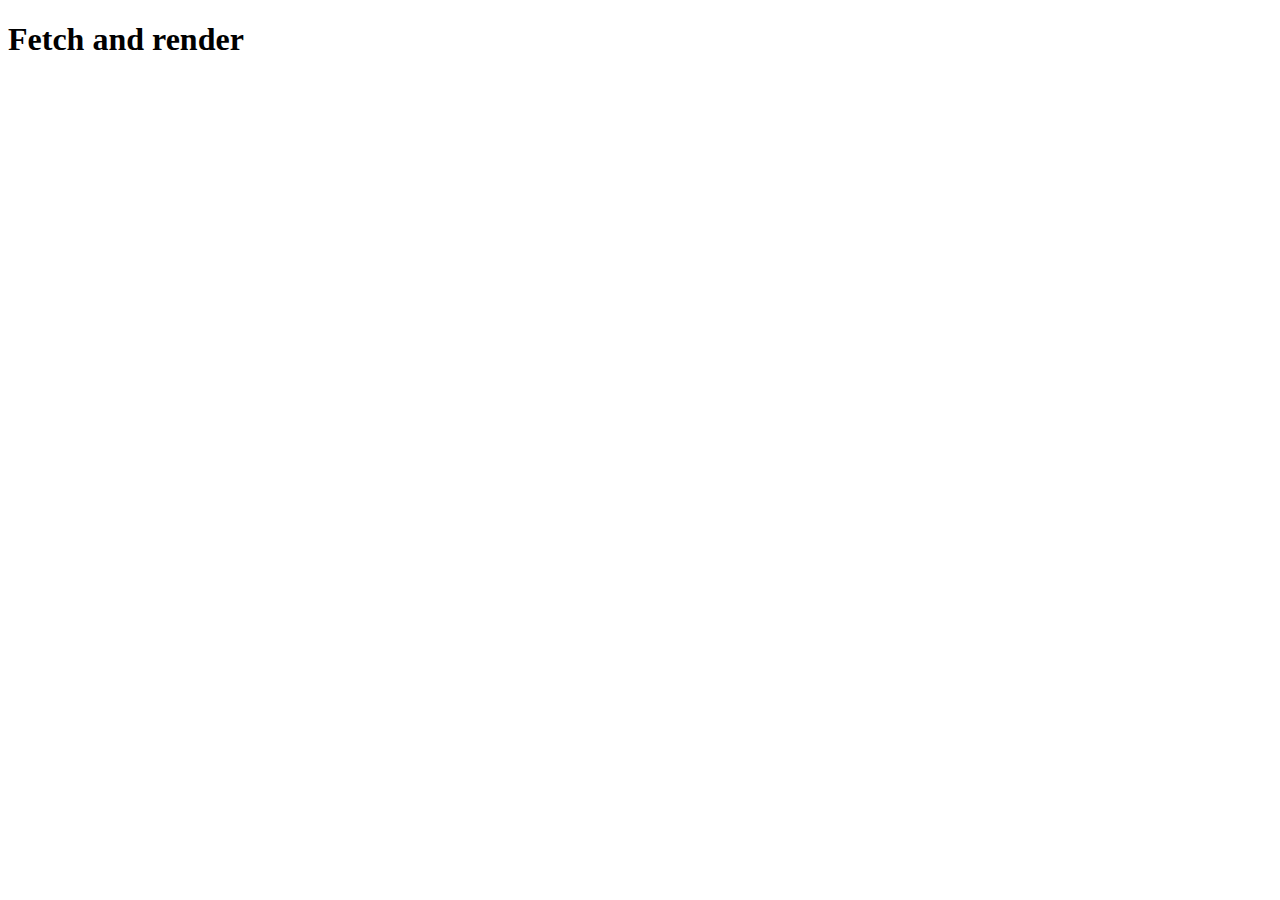
<file: Module1/Exercise04 - fetch and render/index.html>
<!DOCTYPE html>
<html lang="en">
<head>
    <meta charset="UTF-8">
    <meta http-equiv="X-UA-Compatible" content="IE=edge">
    <meta name="viewport" content="width=device-width, initial-scale=1.0">
    <title>Document</title>
</head>
<body>
    <h1>Fetch and render</h1>
    <ul class="js-repo-container"></ul>
    <script src="./Exercise04.js"></script>
</body>
</html>
</file>
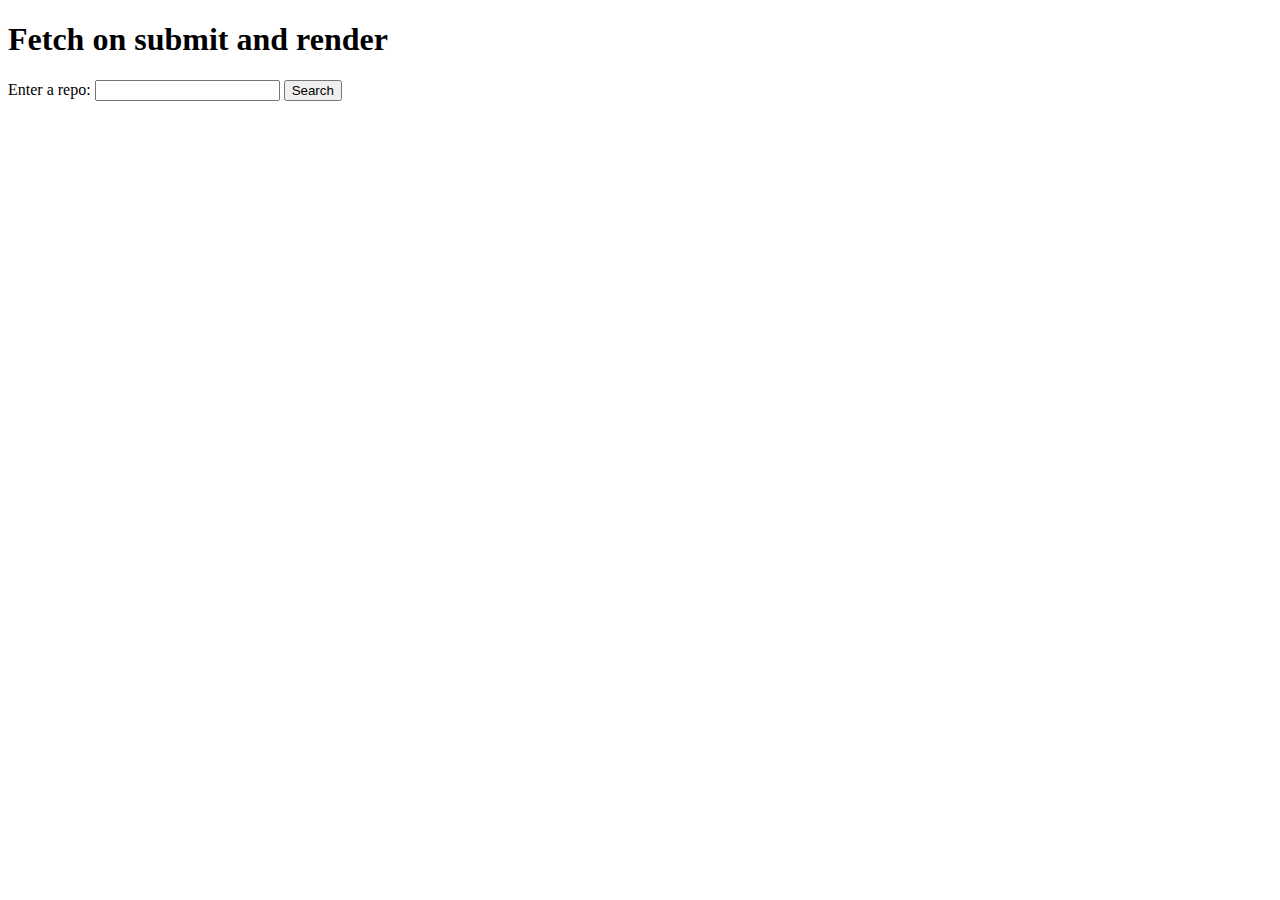
<file: Module1/Exercise05 - fetch on submit and render/index.html>
<!DOCTYPE html>
<html lang="en">
<head>
    <meta charset="UTF-8">
    <meta http-equiv="X-UA-Compatible" content="IE=edge">
    <meta name="viewport" content="width=device-width, initial-scale=1.0">
    <title>Document</title>
</head>
<body>
    <h1>Fetch on submit and render</h1>
    <form action="#" class="js-repo-form" method="GET">
        <label>
            Enter a repo:
            <input type="text" name="repo-name" />
        </label>
        <button type="submit">Search</button>
    </form>
    <section class="js-repo-container"></section>
    <script src="./Exercise05.js"></script>
</body>
</html>
</file>
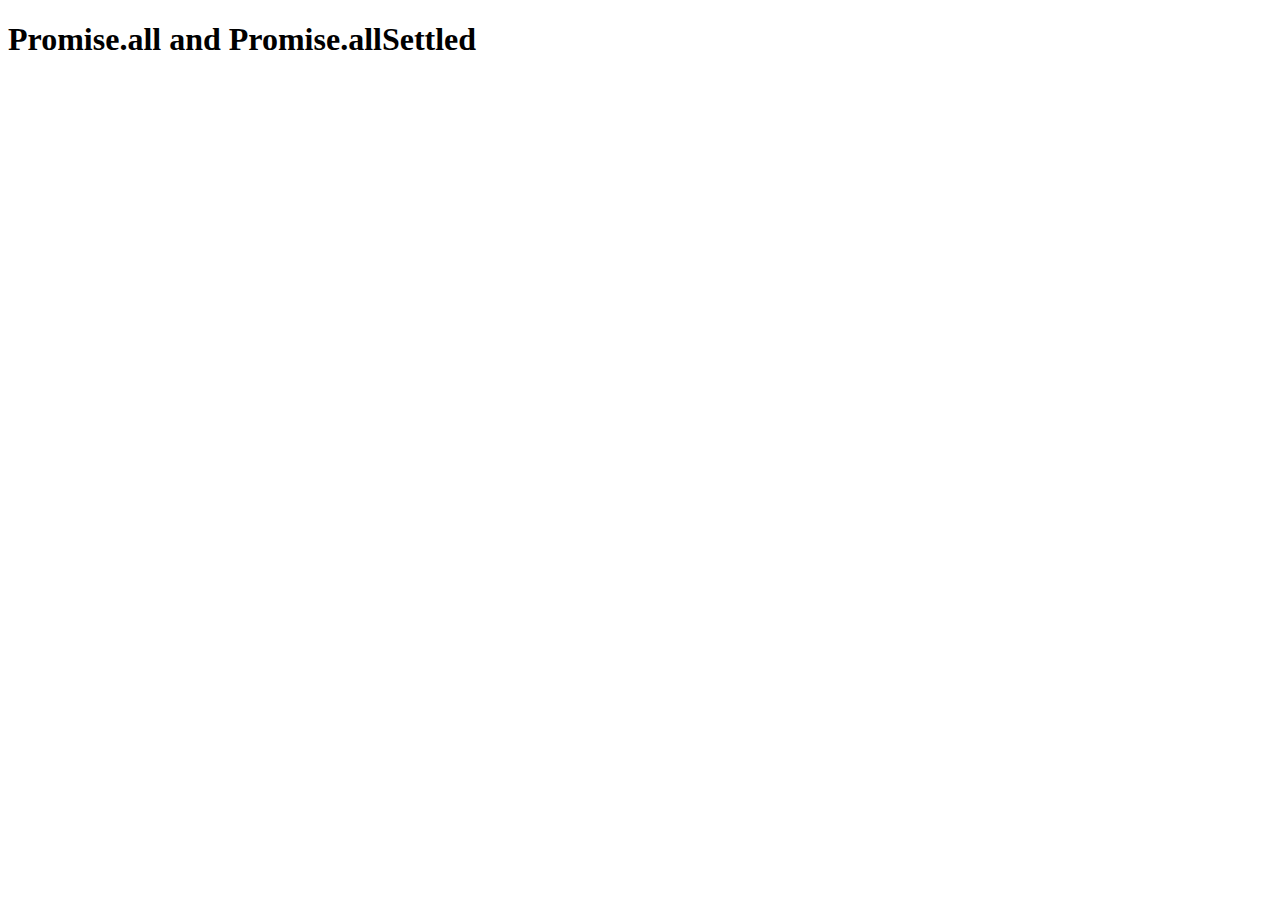
<file: Module2/Exercise01/index.html>
<!DOCTYPE html>
<html lang="en">
<head>
    <meta charset="UTF-8">
    <meta http-equiv="X-UA-Compatible" content="IE=edge">
    <meta name="viewport" content="width=device-width, initial-scale=1.0">
    <title>Document</title>
</head>
<body>
    <h1>Promise.all and Promise.allSettled</h1>
    <script src="Exercise01.js"></script>
</body>
</html>
</file>
